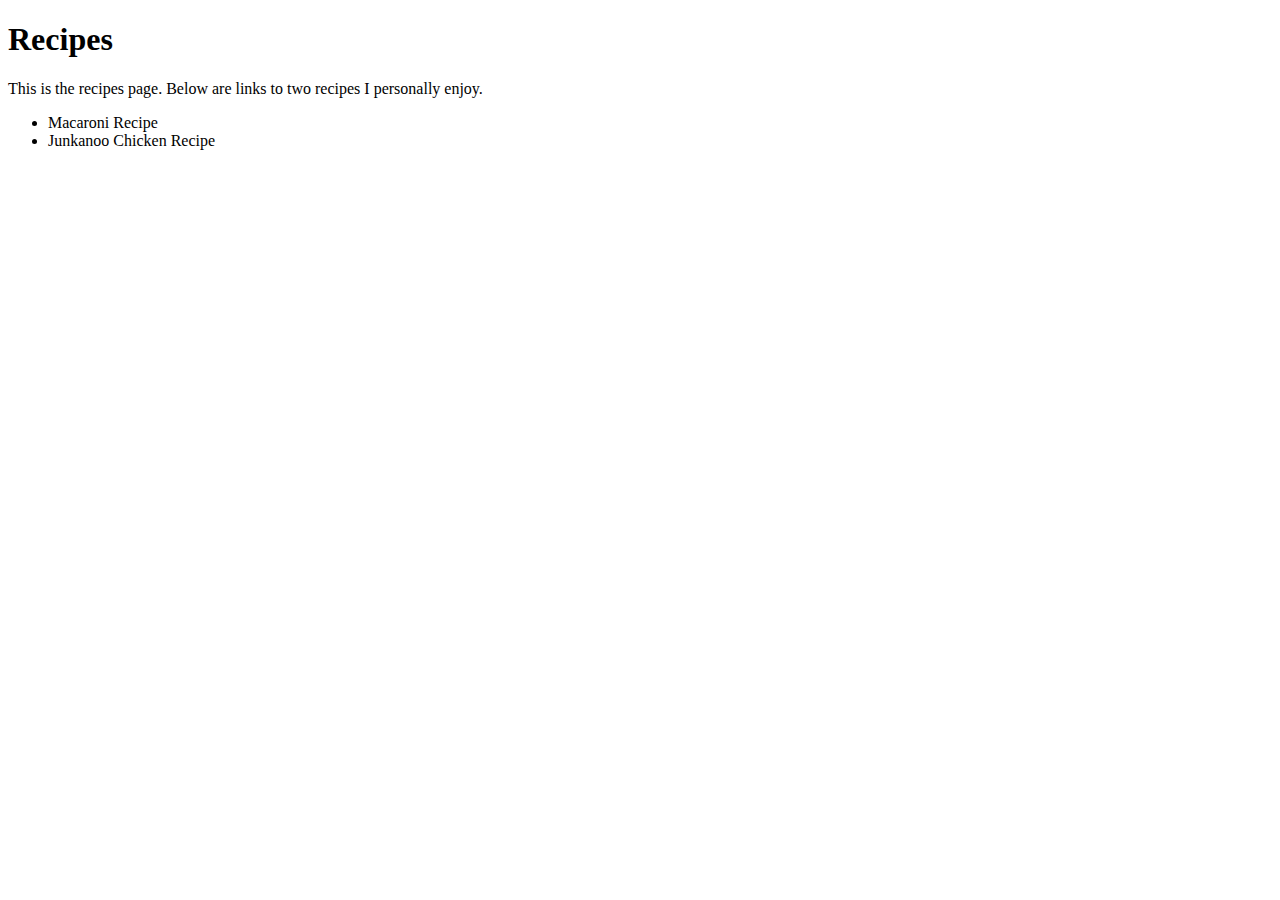
<file: index.html>
<!DOCTYPE HTML>
<html>
    <head>
        <title>Recipes|Odin Project</title>
    </head>
    <body>
        <h1>Recipes</h1>
        <p>This is the recipes page. Below are links to two recipes I personally enjoy.</p>
        <ul>
            <li>Macaroni Recipe</li>
            <li>Junkanoo Chicken Recipe</li>
        </ul>
        
    </body>
</html>
</file>
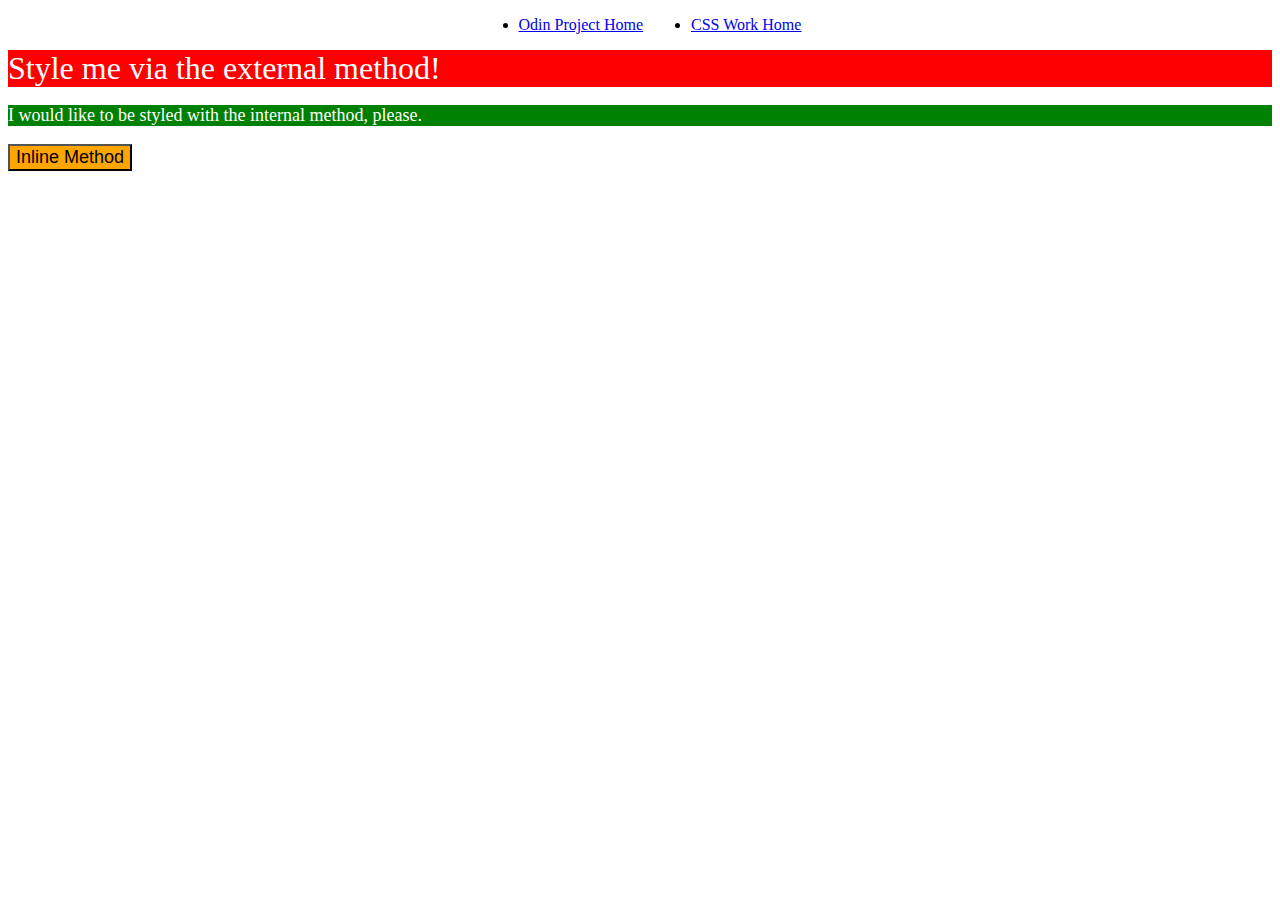
<file: css-work/css-work1.html>
<!DOCTYPE html>
<html lang="en">
  <head>
    <meta charset="UTF-8">
    <meta http-equiv="X-UA-Compatible" content="IE=edge">
    <meta name="viewport" content="width=device-width, initial-scale=1.0">
    <title>Methods for Adding CSS 1</title>
    <link rel="stylesheet" href="css-work.css">
  </head>
  <body>
    <navbar>
        <ul>
            <li><a href="../index.html">Odin Project Home</a></li>
            <li><a href="../css-work.html">CSS Work Home</a></li>
        </ul>
    </navbar>
    <div>Style me via the external method!</div>
    <p>I would like to be styled with the internal method, please.</p>
    <button>Inline Method</button>
  </body>
</html>
</file>
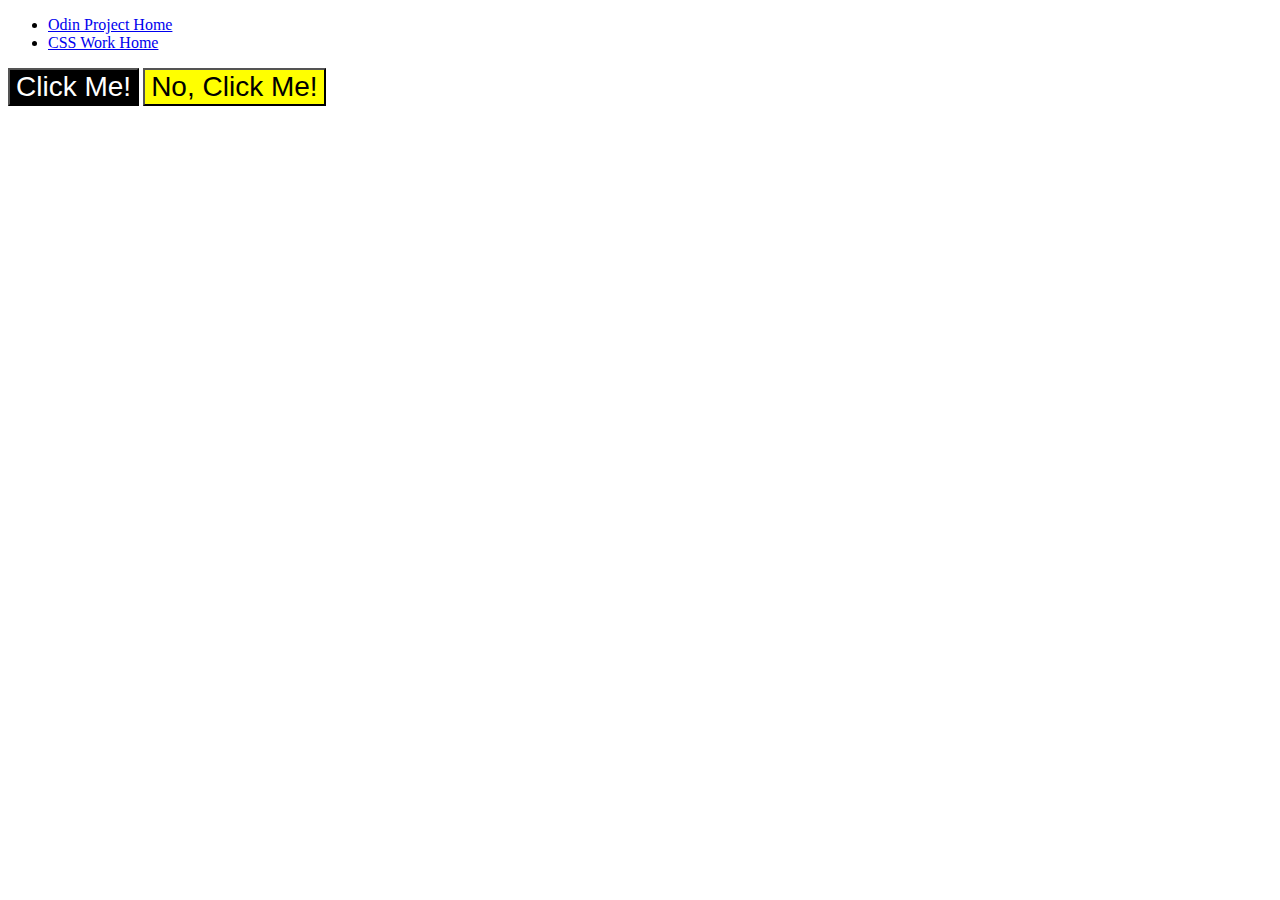
<file: css-work/css-work3.html>
<!DOCTYPE html>
<html lang="en">
  <head>
    <meta charset="UTF-8">
    <meta http-equiv="X-UA-Compatible" content="IE=edge">
    <meta name="viewport" content="width=device-width, initial-scale=1.0">
    <title>Grouping Selectors</title>
    <link rel="stylesheet" href="style.css">
  </head>
  <body>
    <navbar>
        <ul>
            <li><a href="../index.html">Odin Project Home</a></li>
            <li><a href="../css-work.html">CSS Work Home</a></li>
        </ul>
    </navbar>
    <button class="one">Click Me!</button>
    <button class="two">No, Click Me!</button>
  </body>
</html>
</file>
<file: css-work/css-work.css>
div{
    background-color: red;
    color: white;
    font-size: 32px;
    justify-content: center;
    text-emphasis: bold;
}
navbar ul {
    display:flex;
    flex-direction: row;
    gap: 3em;
    justify-content: center;

}
navbar ul li {
    flex-direction: row;
}
ul li p {
    color: blue;
}

p{
    background-color: green;
    color: white;
    font-size: 18px;
}

button{
    background-color: orange;
    font-size: 18px;
}
</file>
<file: css-work/style.css>
p{

}

div{

}

.odd{
    background-color: lightpink;
    font: Verdana, Comic, sans-serif;
}

#second{
    color: blue;
    font-size: 36px;
}

#third{
    font-size: 24px;
}


#fourth{
    font-size: 24px;
    text-emphasis: bold;
    background-color: lightgreen;
}

.one,
.two{
    font-size: 28px;
    font: Helvetica, Times, sans-serif;
}

.one{
    background-color: black;
    color: white;
}

.two{
    background-color: yellow;
}
</file>
